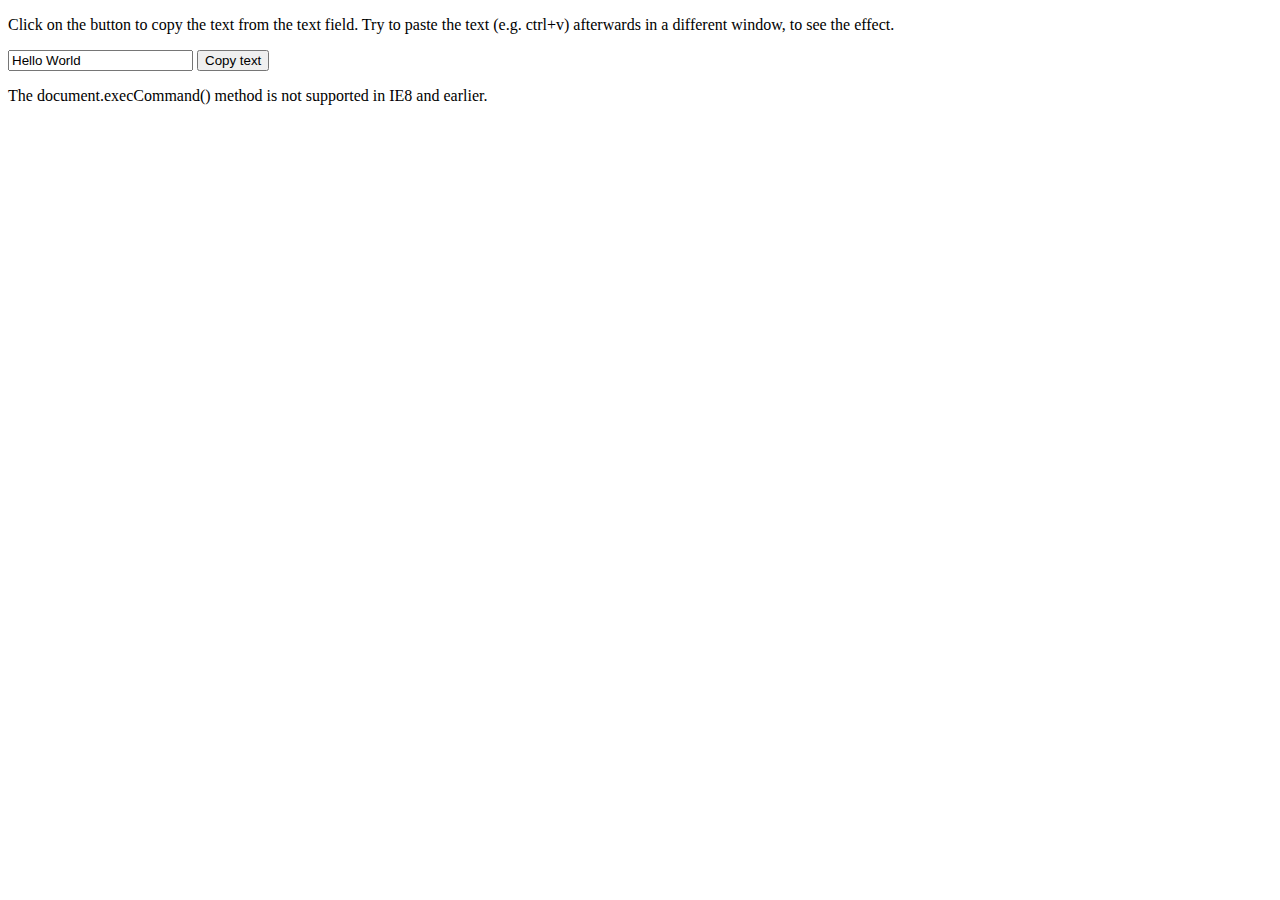
<file: copy_clipboard.html>
<!DOCTYPE html>
<html>
<head>
<meta name="viewport" content="width=device-width, initial-scale=1">
<style>
.tooltip {
  position: relative;
  display: inline-block;
}

.tooltip .tooltiptext {
  visibility: hidden;
  width: 140px;
  background-color: #555;
  color: #fff;
  text-align: center;
  border-radius: 6px;
  padding: 5px;
  position: absolute;
  z-index: 1;
  bottom: 150%;
  left: 50%;
  margin-left: -75px;
  opacity: 0;
  transition: opacity 0.3s;
}

.tooltip .tooltiptext::after {
  content: "";
  position: absolute;
  top: 100%;
  left: 50%;
  margin-left: -5px;
  border-width: 5px;
  border-style: solid;
  border-color: #555 transparent transparent transparent;
}

.tooltip:hover .tooltiptext {
  visibility: visible;
  opacity: 1;
}
</style>
</head>
<body>

<p>Click on the button to copy the text from the text field. Try to paste the text (e.g. ctrl+v) afterwards in a different window, to see the effect.</p>

<input type="text" value="Hello World" id="myInput">

<div class="tooltip">
<button onclick="myFunction()" onmouseout="outFunc()">
  <span class="tooltiptext" id="myTooltip">Copy to clipboard</span>
  Copy text
  </button>
</div>

<p>The document.execCommand() method is not supported in IE8 and earlier.</p>

<script>
function myFunction() {
  var copyText = document.getElementById("myInput");
  copyText.select();
  copyText.setSelectionRange(0, 99999);
  document.execCommand("copy");
  
  var tooltip = document.getElementById("myTooltip");
  tooltip.innerHTML = "Copied: " + copyText.value;
}

function outFunc() {
  var tooltip = document.getElementById("myTooltip");
  tooltip.innerHTML = "Copy to clipboard";
}
</script>

</body>
</html>
</file>
